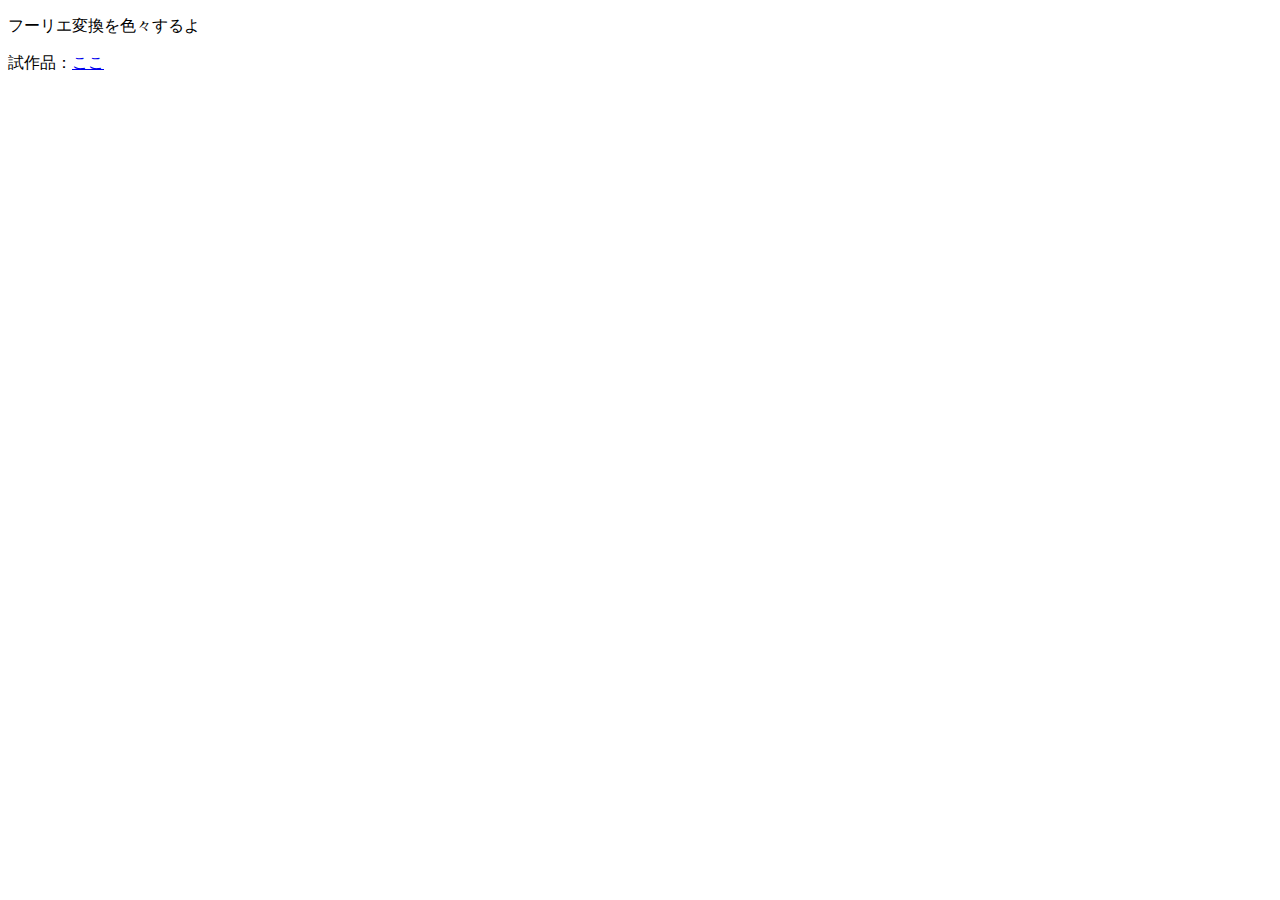
<file: index.html>
<!DOCTYPE html>
<html lang="ja">
<head>
    <meta charset="UTF-8">
    <title>ロビー</title>
</head>
<body>
    <header>
        <p> フーリエ変換を色々するよ </p>
    </header>
    <section>
        <p>
            試作品：<a href="./test1.html">ここ</a>
        </p>
    </section>
</body>
</html>
</file>
